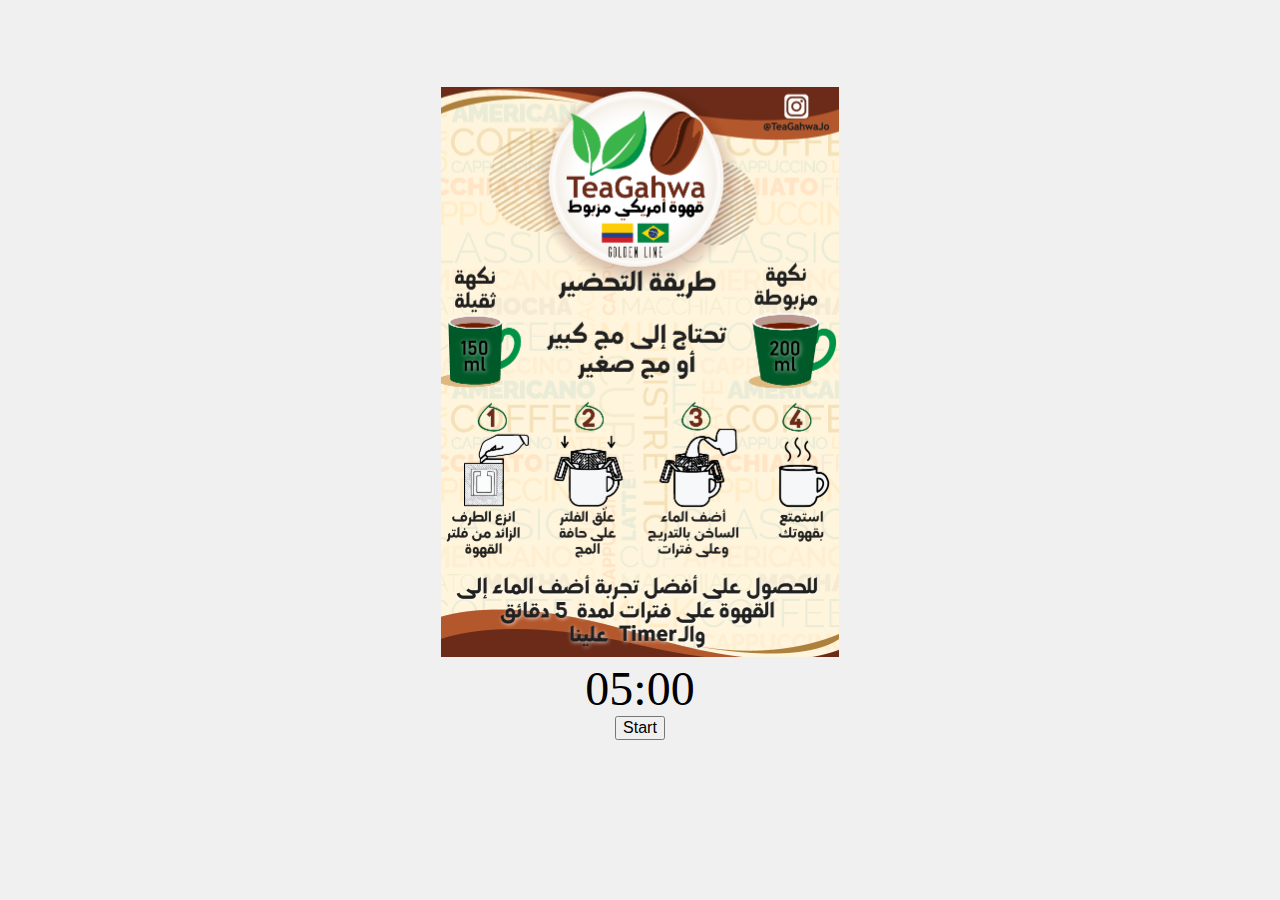
<file: index.html>
<!DOCTYPE html>
<html lang="en">
<head>
    <meta charset="UTF-8">
    <meta name="viewport" content="width=device-width, initial-scale=1.0">
    <link rel="stylesheet" href="styles.css">
    <script src="script.js"></script>
    <title>TeaGahwa - قهوة أمريكي مزبوط</title>
</head>
<body>
    <div class="container">
        <img src="TeaGahwaCoff.png" alt="TeaGahwaCoff" class="photo">
        <div id="timer" class="countdown">05:00</div>
        <button id="startButton" onclick="startTimer()">Start</button>
    </div>
</body>
</html>
</file>
<file: styles.css>
body {
    margin: 10;
    padding: 0; /* Add this to remove default padding */
    display: flex;
    justify-content: center;
    align-items: center;
    height: 90vh;
    background-color: #f0f0f0;
}

.container {
    text-align: center;
    position: relative;
}

.photo {
    width: 398.59px; /* Adjust this width to fit your needs */
    height: 570px; /* Adjust this height to fit your needs */
    object-fit: cover; /* Add this to make sure the entire image is visible */
}

.countdown {
    font-size: 3em;
    bottom: 10px; /* Adjust this value to position the timer closer to the bottom */
}

#startButton {
    font-size: 1em;
    cursor: pointer; /* Add this to change the cursor to a pointer on hover */
    transition: background-color 0.3s ease; /* Add a transition effect for smoother color change */
}

#startButton.clicked {
    background-color: green; /* Change this to the desired color when clicked */
}
</file>
